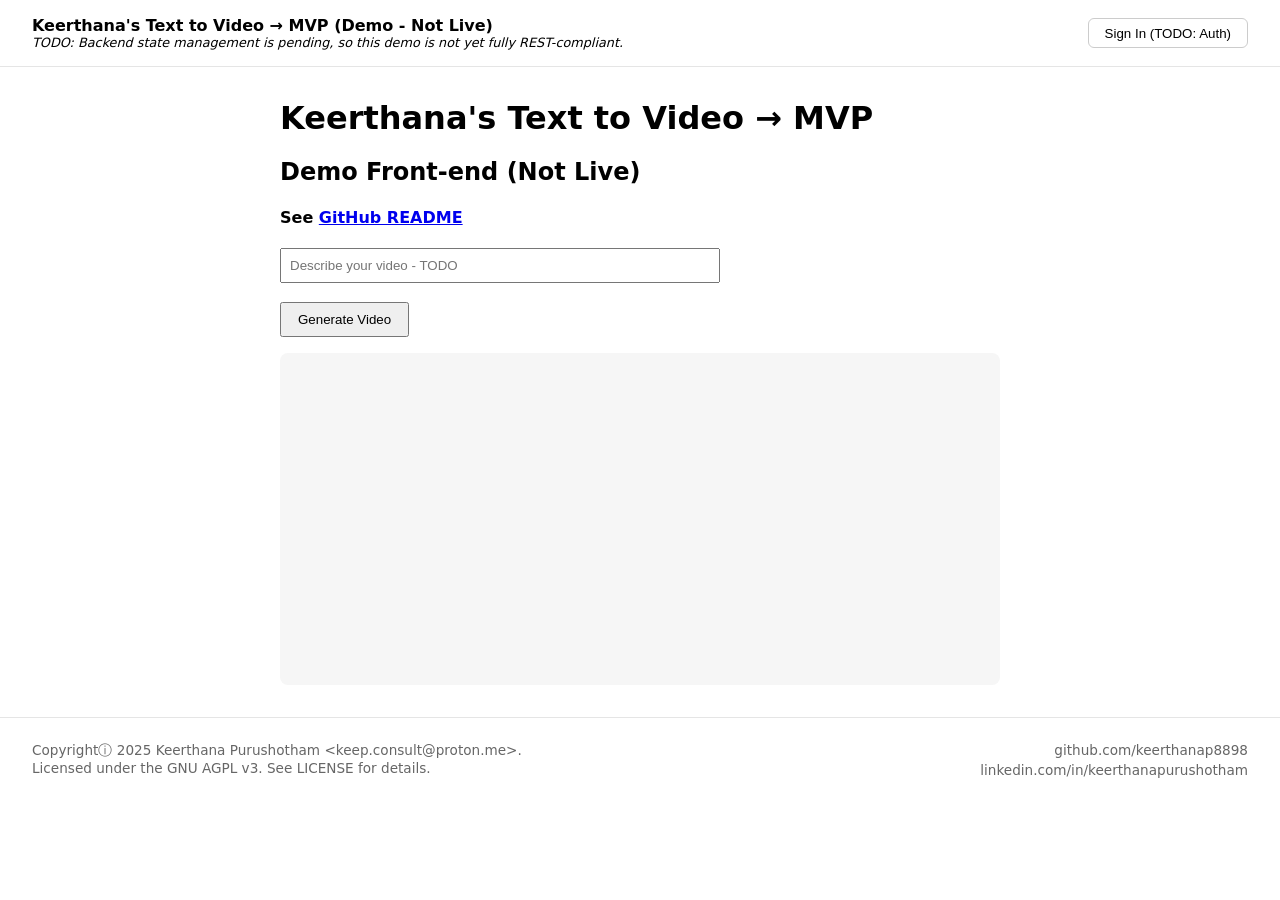
<file: docs/index.html>
<!doctype html>
<html lang="en">
  <body style="font-family: system-ui; margin:0;">

    <!-- Header -->
    <header style="
      display:flex;
      justify-content:space-between;
      align-items:center;
      padding:1rem 2rem;
      border-bottom:1px solid #e5e5e5;
      background:#fff;
    ">
      <div>
        <div style="font-weight:600;">
          Keerthana's Text to Video → MVP (Demo - Not Live)
        </div>
        <!-- Added note under header -->
        <div style="font-size:0.8rem; font-style:italic;">
          TODO: Backend state management is pending, so this demo is not yet fully REST-compliant.
        </div>
      </div>

      <button 
        style="
          padding:.4rem 1rem;
          border:1px solid #ccc;
          background:#fff;
          border-radius:6px;
          cursor:pointer;
        "
        title="Sign in (Demo only)"
      >
        Sign In (TODO: Auth)
      </button>
    </header>

    <!-- Main content -->
    <main style="max-width:720px; margin:2rem auto; padding:0 1rem;">

      <h1>Keerthana's Text to Video → MVP</h1>
      <h2>Demo Front-end (Not Live)</h2>

      <h4>
        See 
        <a href="https://github.com/keerthanap8898/TextToVideoAPI#readme" target="_blank" rel="noopener noreferrer">
          GitHub README
        </a>
      </h4>

      <form id="f" style="margin-bottom:1rem">
        <input 
          name="prompt" 
          id="promptInput"
          placeholder="Describe your video - TODO" 
          style="width:420px;padding:.5rem" 
          title="W.I.P"
          required
        >

        <div id="tip" style="
          display:none;
          font-size:0.9rem;
          color:#555;
          margin-top:4px;
        ">
          Will not return anything yet - W.I.P
        </div>

        <br><br>

        <button 
          style="padding:.5rem 1rem"
          title="Demo - (Not live yet)"
        >
          Generate Video
        </button>
      </form>

      <pre id="out" style="background:#f6f6f6;padding:1rem;border-radius:8px;height:300px;overflow:auto"></pre>

    </main>

<!-- Footer -->
<footer style="
  margin-top:2rem;
  padding:1.5rem 2rem;
  display:flex;
  justify-content:space-between;
  align-items:flex-start;
  font-size:0.85rem;
  color:#666;
  border-top:1px solid #e5e5e5;
  background:#fff;
  flex-wrap:wrap;
  gap:1rem;
">
  <!-- Left: Copyright -->
  <div style="text-align:left;">
    Copyright&#9432; 2025 Keerthana Purushotham &lt;keep.consult@proton.me&gt;.<br>
    Licensed under the GNU AGPL v3. See LICENSE for details.
  </div>

  <!-- Right: Links -->
  <div style="text-align:right;">
    <div>
      <a 
        href="https://github.com/keerthanap8898" 
        target="_blank" 
        rel="noopener noreferrer"
        style="color:#666; text-decoration:none; font-weight:500;"
      >
        github.com/keerthanap8898
      </a>
    </div>
    <div style="margin-top:4px;">
      <a 
        href="https://linkedin.com/in/keerthanapurushotham" 
        target="_blank" 
        rel="noopener noreferrer"
        style="color:#666; text-decoration:none; font-weight:500;"
      >
        linkedin.com/in/keerthanapurushotham
      </a>
    </div>
  </div>
</footer>

    <script>
      const out = document.getElementById('out');

      document.getElementById('f').onsubmit = async (e) => {
        e.preventDefault();
        const prompt = new FormData(e.target).get('prompt');

        let r = await fetch('/jobs', {
          method: 'POST',
          headers: {'Content-Type':'application/json'},
          body: JSON.stringify({prompt})
        });

        let { job_id } = await r.json();
        out.textContent = 'job: ' + job_id + '\nPolling...';

        let t = setInterval(async () => {
          let s = await fetch('/jobs/' + job_id);
          s = await s.json();
          out.textContent = JSON.stringify(s, null, 2);

          if (s.status === 'completed' && s.result_url) clearInterval(t);
          if (s.status === 'failed') clearInterval(t);
        }, 1500);
      };

      // Tooltip behavior
      const input = document.getElementById('promptInput');
      const tip = document.getElementById('tip');

      input.addEventListener('focus', () => {
        tip.style.display = 'block';
      });

      input.addEventListener('blur', () => {
        tip.style.display = 'none';
      });
    </script>

  </body>
</html>
</file>
